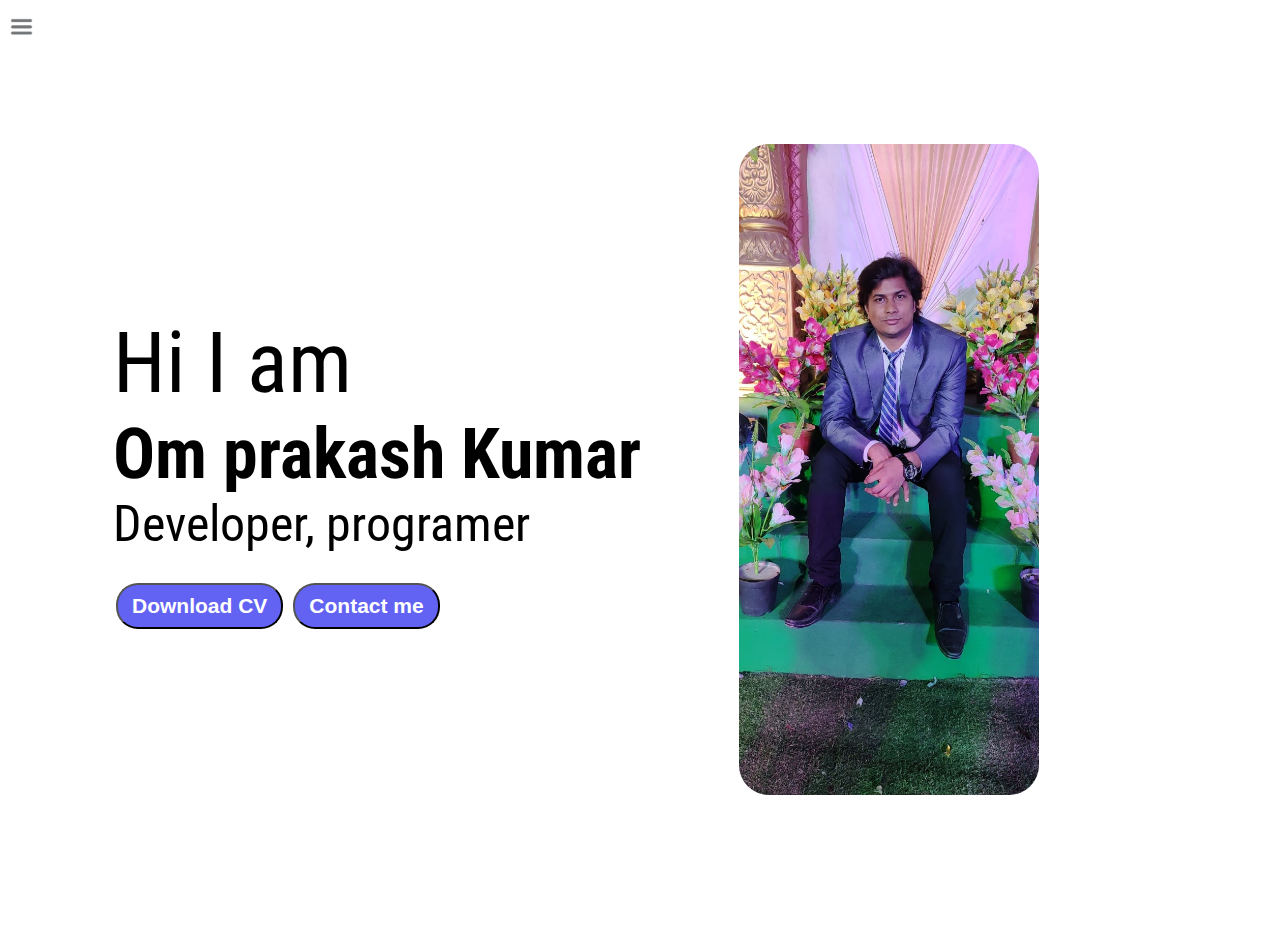
<file: index.html>
<!DOCTYPE html>
<html lang="en">
<head>
    <meta charset="UTF-8">
    <meta http-equiv="X-UA-Compatible" content="IE=edge">
    <meta name="viewport" content="width=device-width, initial-scale=1.0">
    <title>Om Prakash Kumar-Web Developer,programmer</title>
    <link rel="stylesheet" href="styles.css">

</head>
<body>
    <div class="container">
    
            <div class="sidebar sidebarGo">
              <!-- Om Prakash -->
                <nav>
                        <ul>
                            <li><a href="/">home</a></li>
                            <li><a href="/intro.html">My Intro</a></li>
                            <li><a href="/services.html">Services</a></li>
                            <li><a href="/blog.html">blog</a></li>
                            <li><a href="/contact.html">Contact Me</a></li>
                        </ul>
                </nav>
            </div>
            <div class="main">
                <div class="hamburger">
                  <img class="ham"  src="images.png" alt="" width="23px">
                  <img class="cross"  src="57165.png" alt="" width="23px">
                </div>
                <div class="infocontainer">
                    <div class="devInfo">
                        <div class="Hello">Hi I am</div>
                        <div class="Name">Om prakash Kumar</div>
                        <div class="about">Developer, programer</div>
                        <div class="buttons">
                            <a href="/cv.txt">
                            <button>Download CV</button></a>
                            <a href="/contact.html"><button> Contact me</button></a>
                            
                        </div>
                    </div>
                    <div class="devPic"><img src="omp.jpeg" alt="omprakash"></div>
                </div>
            </div>
        
   </div>
   <script src="script.js"></script>
</body>
</html>
</file>
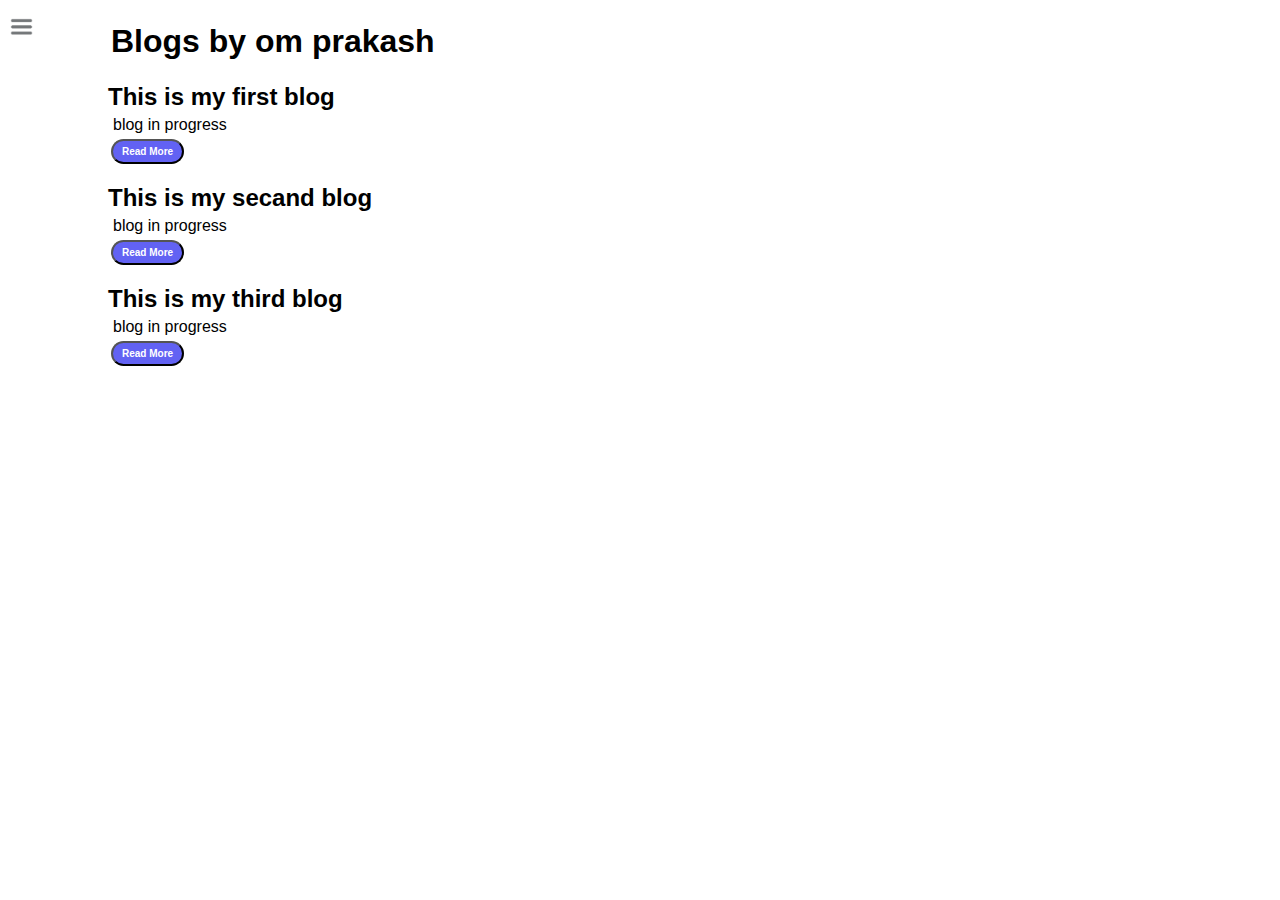
<file: blog.html>
<!DOCTYPE html>
<html lang="en">
<head>
    <meta charset="UTF-8">
    <meta http-equiv="X-UA-Compatible" content="IE=edge">
    <meta name="viewport" content="width=device-width, initial-scale=1.0">
    <title>Om Prakash Kumar-Web Developer,programmer</title>
    <link rel="stylesheet" href="styles.css">

</head>
<body>
    <div class="container">
    
        <div class="sidebar sidebarGo">
              <!-- Om Prakash -->
                <nav>
                        <ul>
                            <li><a href="/">home</a></li>
                            <li><a href="/intro.html">My Intro</a></li>
                            <li><a href="/services.html">Services</a></li>
                            <li><a href="/blog.html">blog</a></li>
                            <li><a href="/contact.html">Contact Me</a></li>
                        </ul>
                </nav>
            </div>
            <div class="main">
                <div class="hamburger">
                    <img class="ham"  src="images.png" alt="" width="23px">
                    <img class="cross"  src="57165.png" alt="" width="23px">
                  </div>
                <div class="blogcontainer">
                    <h1>Blogs by om prakash</h1>
                    <div class="blogitem">
                        <h2> This is my first blog</h2>
                        <p> blog in progress</p>
                        <button class="bt">Read More</button>
                    </div>
                    <div class="blogitem">
                        <h2> This is my secand blog</h2>
                        <p> blog in progress</p>
                        <button class="bt">Read More</button>
                    </div>
                    <div class="blogitem">
                        <h2> This is my third blog</h2>
                        <p> blog in progress</p>
                        <button class="bt">Read More</button>
                    </div>
                    
                </div>
            </div>
        
   </div>
   <script src="script.js"></script>
</body>
</html>
</file>
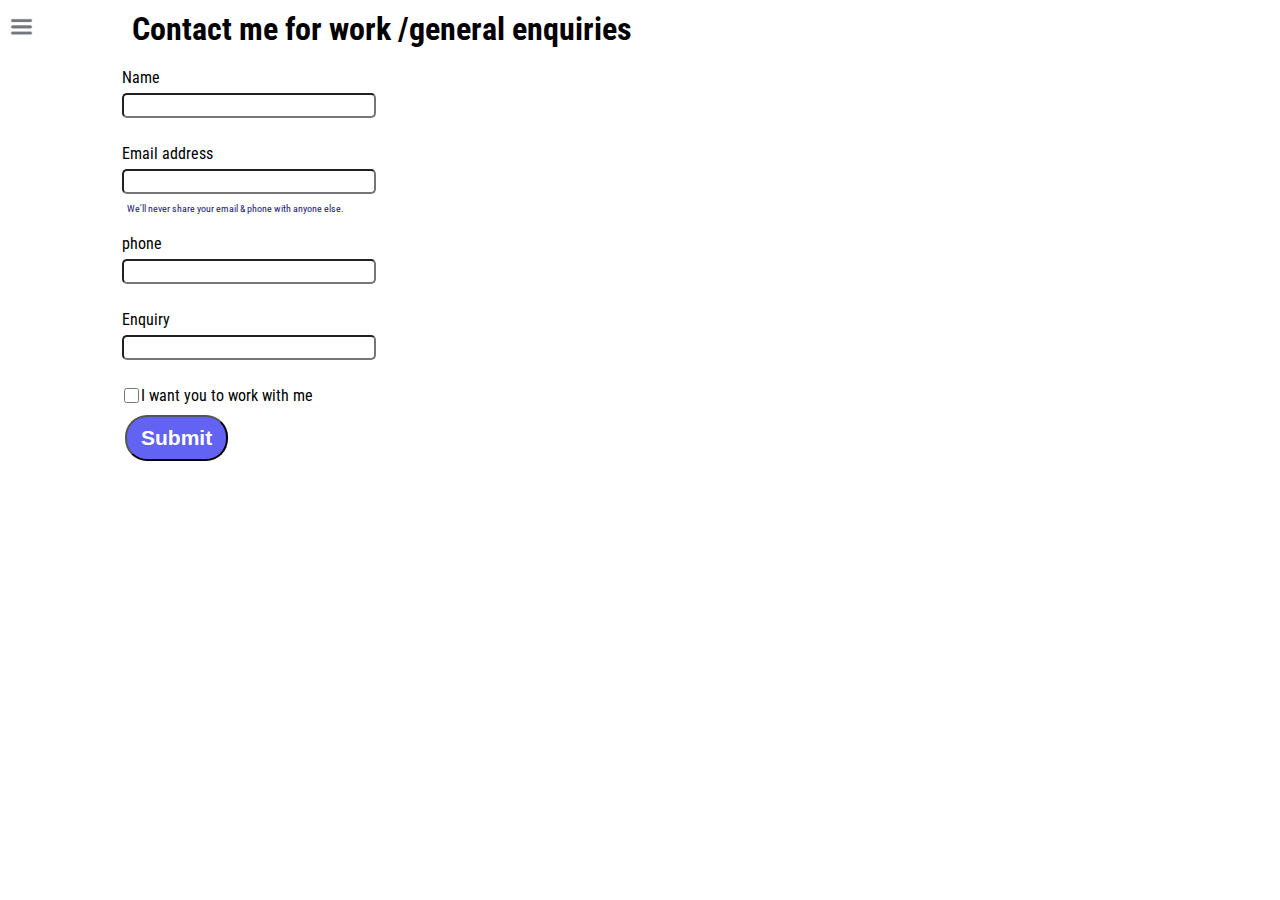
<file: contact.html>
<!DOCTYPE html>
<html lang="en">
<head>
    <meta charset="UTF-8">
    <meta http-equiv="X-UA-Compatible" content="IE=edge">
    <meta name="viewport" content="width=device-width, initial-scale=1.0">
    <title>Om Prakash Kumar-Web Developer,programmer</title>
    <link rel="stylesheet" href="styles.css">

</head>
<body>
    <div class="container">
    
      <div class="sidebar sidebarGo">
              <!-- Om Prakash -->
                <nav>
                        <ul>
                            <li><a href="/">home</a></li>
                            <li><a href="/intro.html">My Intro</a></li>
                            <li><a href="/services.html">Services</a></li>
                            <li><a href="/blog.html">blog</a></li>
                            <li><a href="/contact.html">Contact Me</a></li>
                        </ul>
                </nav>
            </div>
            <div class="main">
              <div class="hamburger">
                <img class="ham"  src="images.png" alt="" width="23px">
                <img class="cross"  src="57165.png" alt="" width="23px">
              </div>
                <div class="contactform">
                    <h1>Contact me for work /general enquiries</h1>
                    <form>
                        <div class="mb-3">
                            <label for="clientemail" class="form-label">Name</label>
                            <input type="email" class="form-control" id="clientemail" aria-describedby="emailHelp">
                          </div>
                        <div class="mb-3">
                          <label for="clientemail" class="form-label">Email address</label>
                          <input type="email" class="form-control" id="clientemail" aria-describedby="emailHelp">
                          <div id="emailHelp" class="form-text">We'll never share your email & phone with anyone else.</div>
                        </div>
                        <div class="mb-3">
                          <label for="clientphone" class="form-label">phone</label>
                          <input type="phone" class="form-control" id="clientphone">
                        </div>
                        <div class="mb-3">
                            <label for="clientemail" class="form-label">Enquiry</label>
                            <input type="email" class="form-control" id="clientemail" aria-describedby="emailHelp">
                          </div>
                        <div class="mb-3"  id="form-check">
                          <input type="checkbox" class="form-check-input" id="isclient">
                          <label class="form-check-label" for="isclient">I want you to work with me </label>
                        </div>
                        <button type="submit" class="btn">Submit</button>
                      </form>
                </div>
        
   </div>
   <script src="script.js"></script>
</body>
</html>
</file>
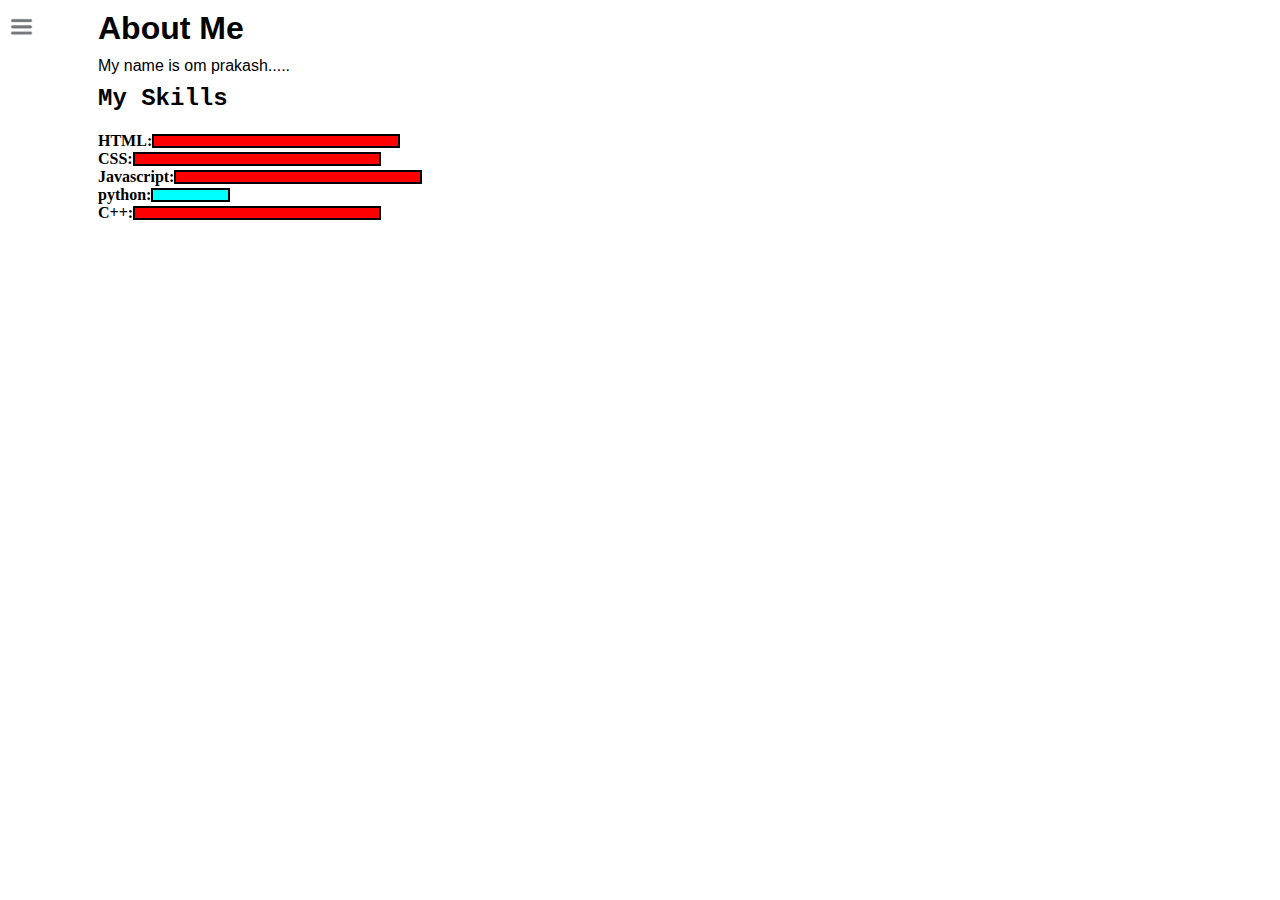
<file: intro.html>
<!DOCTYPE html>
<html lang="en">
<head>
    <meta charset="UTF-8">
    <meta http-equiv="X-UA-Compatible" content="IE=edge">
    <meta name="viewport" content="width=device-width, initial-scale=1.0">
    <title>Om Prakash Kumar-Web Developer,programmer</title>
    <link rel="stylesheet" href="styles.css">

</head>
<body>
    <div class="container">
    
        <div class="sidebar sidebarGo">
              <!-- Om Prakash -->
                <nav>
                        <ul>
                            <li><a href="/">home</a></li>
                            <li><a href="/intro.html">My Intro</a></li>
                            <li><a href="/services.html">Services</a></li>
                            <li><a href="/blog.html">blog</a></li>
                            <li><a href="/contact.html">Contact Me</a></li>
                        </ul>
                </nav>
            </div>
            <div class="main">
                <div class="hamburger">
                    <img class="ham"  src="images.png" alt="" width="23px">
                    <img class="cross"  src="57165.png" alt="" width="23px">
                  </div>
                <div class="intro">
                     <h1>About Me</h1>
                     <p> My name is om prakash.....</p>
                     <h2>My Skills</h2>
                     <div class="skillcontainer">
                       <div class="skillitem">HTML:<div class="skill"></div></div>
                       <div class="skillitem">CSS:<div class="skill"></div></div>
                       <div class="skillitem">Javascript:<div class="skill"></div></div>
                       <div class="skillitem"> python:<div class="skill t5"></div></div>
                       <div class="skillitem"> C++:<div class="skill"></div></div>
                     </div>
                     
                </div>
            </div>
        
   </div>
   <script src="script.js"></script>
</body>
</html>
</file>
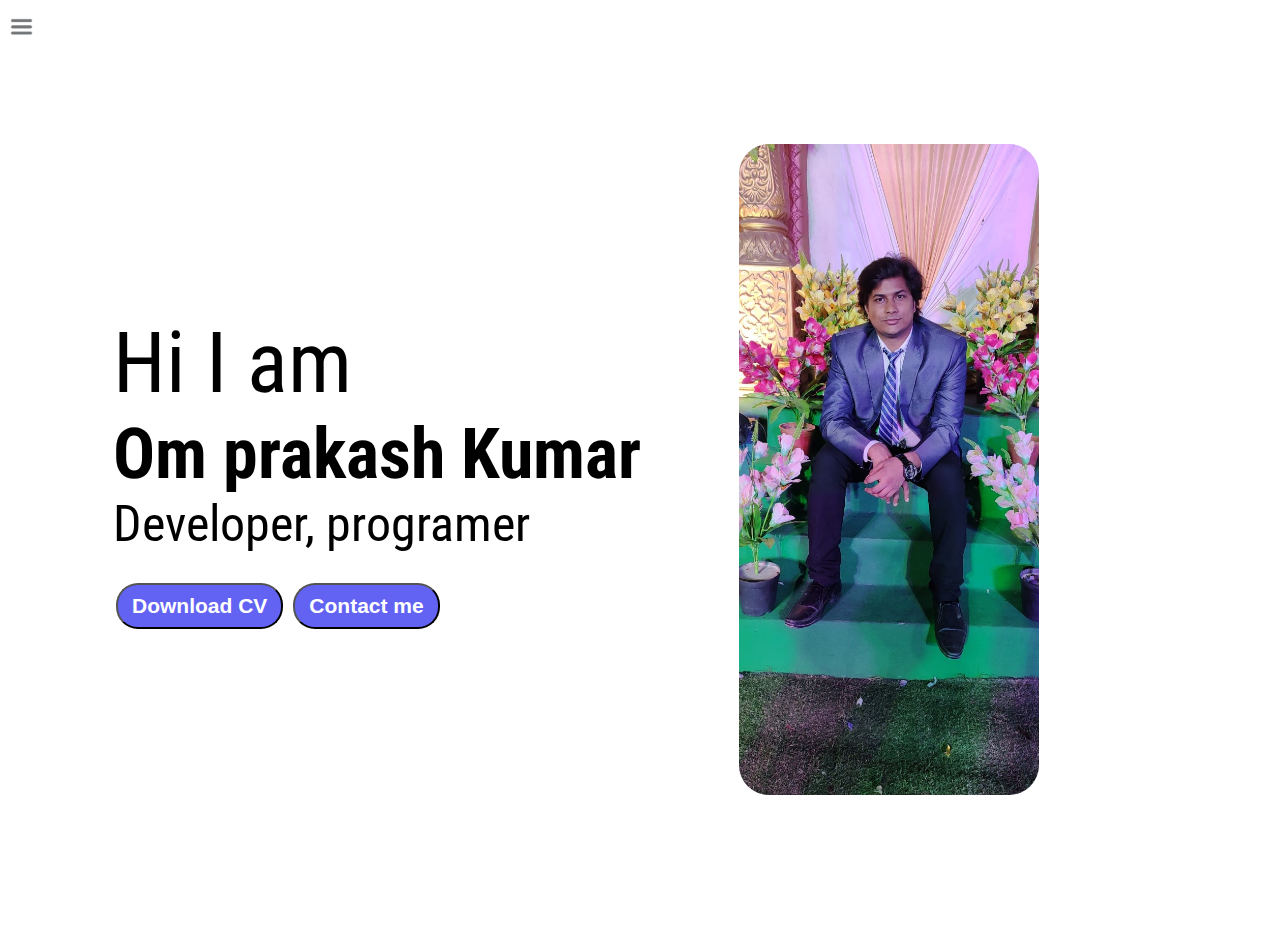
<file: services.html>
<!DOCTYPE html>
<html lang="en">
<head>
    <meta charset="UTF-8">
    <meta http-equiv="X-UA-Compatible" content="IE=edge">
    <meta name="viewport" content="width=device-width, initial-scale=1.0">
    <title>Om Prakash Kumar-Web Developer,programmer</title>
    <link rel="stylesheet" href="styles.css">

</head>
<body>
    <div class="container">
    
        <div class="sidebar sidebarGo">
              <!-- Om Prakash -->
                <nav>
                        <ul>
                            <li><a href="/">home</a></li>
                            <li><a href="/intro.html">My Intro</a></li>
                            <li><a href="/services.html">Services</a></li>
                            <li><a href="/blog.html">blog</a></li>
                            <li><a href="/contact.html">Contact Me</a></li>
                        </ul>
                </nav>
            </div>
            <div class="main">
                <div class="hamburger">
                    <img class="ham"  src="images.png" alt="" width="23px">
                    <img class="cross"  src="57165.png" alt="" width="23px">
                  </div>
                <div class="infocontainer">
                    <div class="devInfo">
                        <div class="Hello">Hi I am</div>
                        <div class="Name">Om prakash Kumar</div>
                        <div class="about">Developer, programer</div>
                        <div class="buttons">
                            <a href="/cv.txt">
                            <button>Download CV</button></a>
                            <a href="/contact.html"><button> Contact me</button></a>
                            
                        </div>
                    </div>
                    <div class="devPic"><img src="omp.jpeg" alt="omprakash"></div>
                </div>
            </div>
        
   </div>
   <script src="script.js"></script>
</body>
</html>
</file>
<file: styles.css>
@import url('https://fonts.googleapis.com/css2?family=Roboto+Condensed&display=swap');
@import url('https://fonts.googleapis.com/css2?family=Roboto+Condensed&display=swap');
*{
    margin: 0;
    padding: 0;
}
.sidebar{
    background-color: rgb(136, 130, 130);
    width: 12vw;
    font-family: 'Roboto Condensed', sans-serif;
    height: auto;
    transition: transform 0.3s ease-in;
}
.sidebar nav{
    padding: 45px;
}
.sidebar nav li{
    list-style: none;
    font-size: 30px;
    padding: 25px 0;
}

.sidebar nav li a{
    text-decoration: none;
    color: black;
}
.main{
    /* background-color: yellow; */
    width: 90vw;
   
}
.container{
    display: flex;
}
.infocontainer{
    /* background-color: purple; */
    height: auto;
    width: 80vw; 
    margin:144px auto ;
    display: flex;
    justify-content: space-around;
}
.devInfo{
    display: flex;
    justify-content: center;
    flex-direction: column;
    font-family: 'Roboto Condensed', sans-serif;
}
.Hello{
    font-size:85px;
}
.Name{
  font-size: 70px;
  font-weight: bold;
}
.about{
  font-size: 50px;
}
.buttons{
    margin-top: 30px;
}
.buttons button{
    padding: 9px 14px;
    border-radius: 22px;
    color: white;
    background-color: rgb(98, 98, 243); 
    font-weight: bold;
    font-size: 21px;
    margin: 0 3px;
    cursor: pointer;
}
.buttons button:hover{
    background-color: azure;
    color: aqua;
}
.devPic img{
    width: 300px;
    border-radius: 30px 30px;
}

/* contact.css */
.contactform{
    padding-top: 144px;
    padding: 0 34px;
    font-family: 'Roboto Condensed', sans-serif; 
    margin: 0 88px;
}

.contactform h1{
    font-family: 'Roboto Condensed', sans-serif;
    padding: auto;
}
.contactform form div{
    padding: 10px 0;
    display: flex;
    flex-direction: column;
}
.contactform form div input{
   width: 244px;
   border-radius: 5px;
   margin: 6px 0;
   padding: 3px;
}
#emailHelp{
    font-size: 10px;
    color: midnightblue;
    margin: 0 5px;
    padding: 3px 0 0;
}
#form-check{
    flex-direction: row;
}
#form-check input{
    margin: 2px;
    padding: 2px;
    width: 15px;
}
.btn{
    padding: 9px 14px;
    border-radius: 22px;
    color: white;
    background-color: rgb(98, 98, 243); 
    font-weight: bold;
    font-size: 21px;
    margin: 0 3px;
    cursor: pointer;
}
/* blog.css */
.blogitem{
    margin: 20px;
    font-family: 'Franklin Gothic Medium', 'Arial Narrow', Arial, sans-serif;

}
.blogcontainer{
    margin: 0 88px;
}
 .blogcontainer h1{
    font-family: 'Gill Sans', 'Gill Sans MT', Calibri, 'Trebuchet MS', sans-serif;
    margin: 23px;

 }
 .blogitem p{
    font-family: 'Trebuchet MS', 'Lucida Sans Unicode', 'Lucida Grande', 'Lucida Sans', Arial, sans-serif;
     margin: 5px;
 }
 .bt{
    padding: 5px 9px;
    border-radius: 22px;
    color: white;
    background-color: rgb(98, 98, 243); 
    font-weight: bold;
    font-size: 10px;
    margin: 0 3px;
    cursor: pointer;
}
/* intro.css */
h1{
    font-family: 'Gill Sans', 'Gill Sans MT', Calibri, 'Trebuchet MS', sans-serif;
    margin: 10px;
}

p{
    font-family: 'Lucida Sans', 'Lucida Sans Regular', 'Lucida Grande', 'Lucida Sans Unicode', Geneva, Verdana, sans-serif;
}
.intro{
    margin: 0 88px;
}
.intro h2{
    font-family: 'Courier New', Courier, monospace;
    margin: 10px;
}
.intro p{
    font-family: 'Segoe UI', Tahoma, Geneva, Verdana, sans-serif;
    margin: 10px;
}
.skillcontainer{
    padding: 10px;
}
.skillitem{
    display: flex;
    align-items: center;
    font-weight: 900;

}
.skill{
    width: 244px;
    height: 10px;
    background-color: red;
    border: 2PX solid black;
}
.hundred{
    width: 265px;
    background-color: aqua;
}
.fifty{
    width: 125px;
    background-color: aqua;
}
.t5{
    width: 75px;
    background-color: aqua;
}
.sidebarGo{
    transform: translate(-400px,0px);
    position: absolute;
}
.hamburger{
    position: absolute;
    cursor: pointer;
    top: 10px;
    left: 10px;
}
.ham{
    margin-top: 5px;
}
.cross{
    margin-left: 130px;
    margin-top: 5px;
}
</file>
